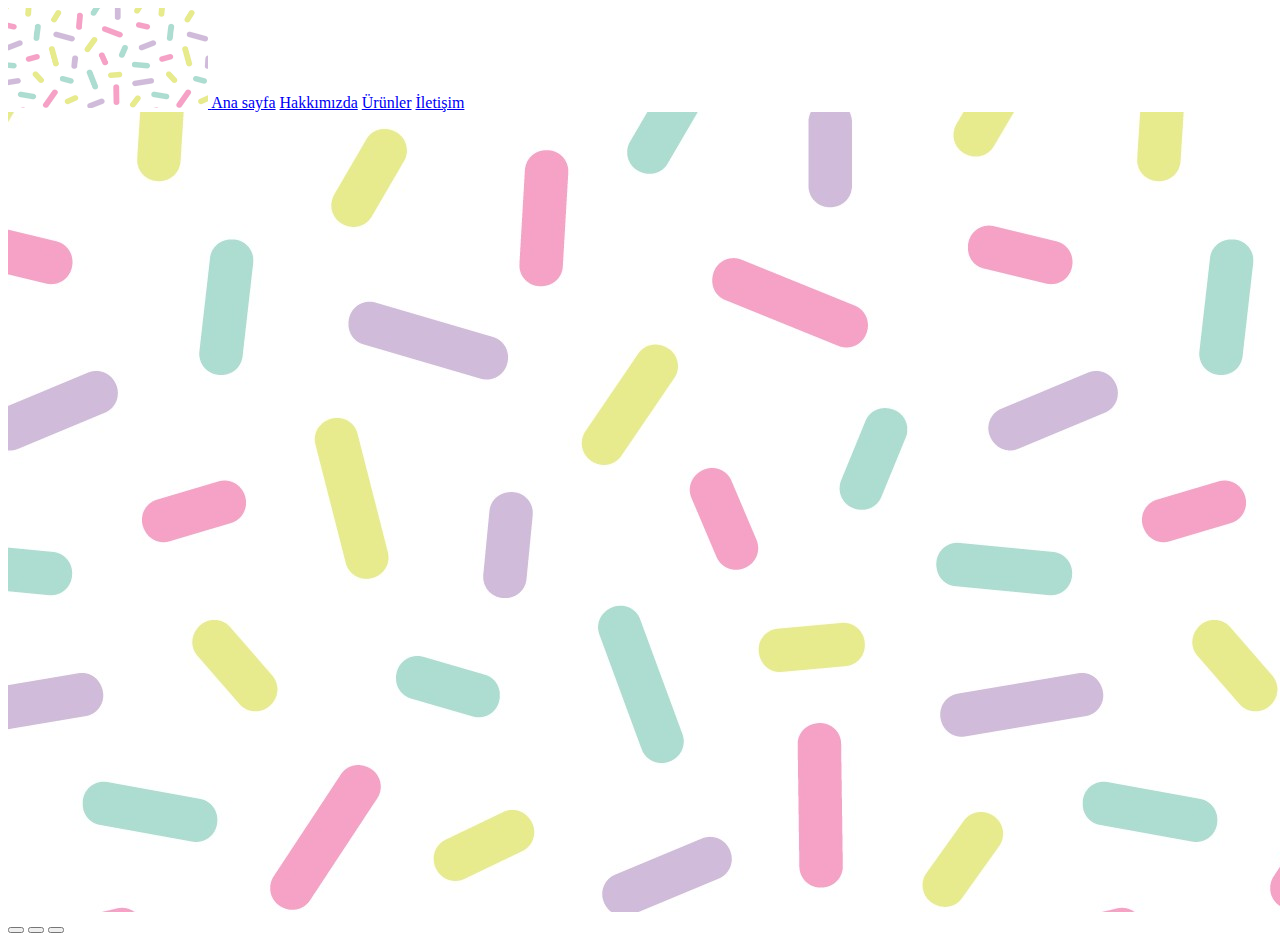
<file: index.html>
<!DOCTYPE html>
<html lang="en">

<head>
    <meta charset="UTF-8">
    <meta name="viewport" content="width=device-width, initial-scale=1.0">
    <link rel="stylesheet" href="https://cdnjs.cloudflare.com/ajax/libs/font-awesome/6.5.2/css/all.min.css" integrity="sha512-SnH5WK+bZxgPHs44uWIX+LLJAJ9/2PkPKZ5QiAj6Ta86w+fsb2TkcmfRyVX3pBnMFcV7oQPJkl9QevSCWr3W6A==" crossorigin="anonymous" referrerpolicy="no-referrer" />
    <link rel="stylesheet" href="style.css">
    <title>Müzik Aletleri</title>
   
        


    
   

   
    
    
   
 <header class="header">
    <a href="#" >
        <img src="minnos_dkkan_krtasiye_cover.jfif" alt="logo" width="200px" height="100px"/>

    </a>
    

    </div>
    <a href="Anasayfa.html"> Ana sayfa</a>
     <a href="Hakkımızda.html">Hakkımızda</a>
     
     <a href="Ürünler.html">Ürünler</a>
     <a href="İletişim.html">İletişim</a>
    
     <img src="minnos_dkkan_krtasiye_cover.jfif" >
     
    

    </div>
   
     
     
    <div class="buttons">
        <button>
            <i class= "fa-solid fa-magnifying-glass"></i>
           
        </button>
        

        <button>
            <i class= "fa-solid fa-house"></i>
        </button>
        
        <button>
            <i class= "fa-solid fa-bars"></i>
        </button>
            

        
        </button>
    </div>
</header>
</body>

</html>
</file>
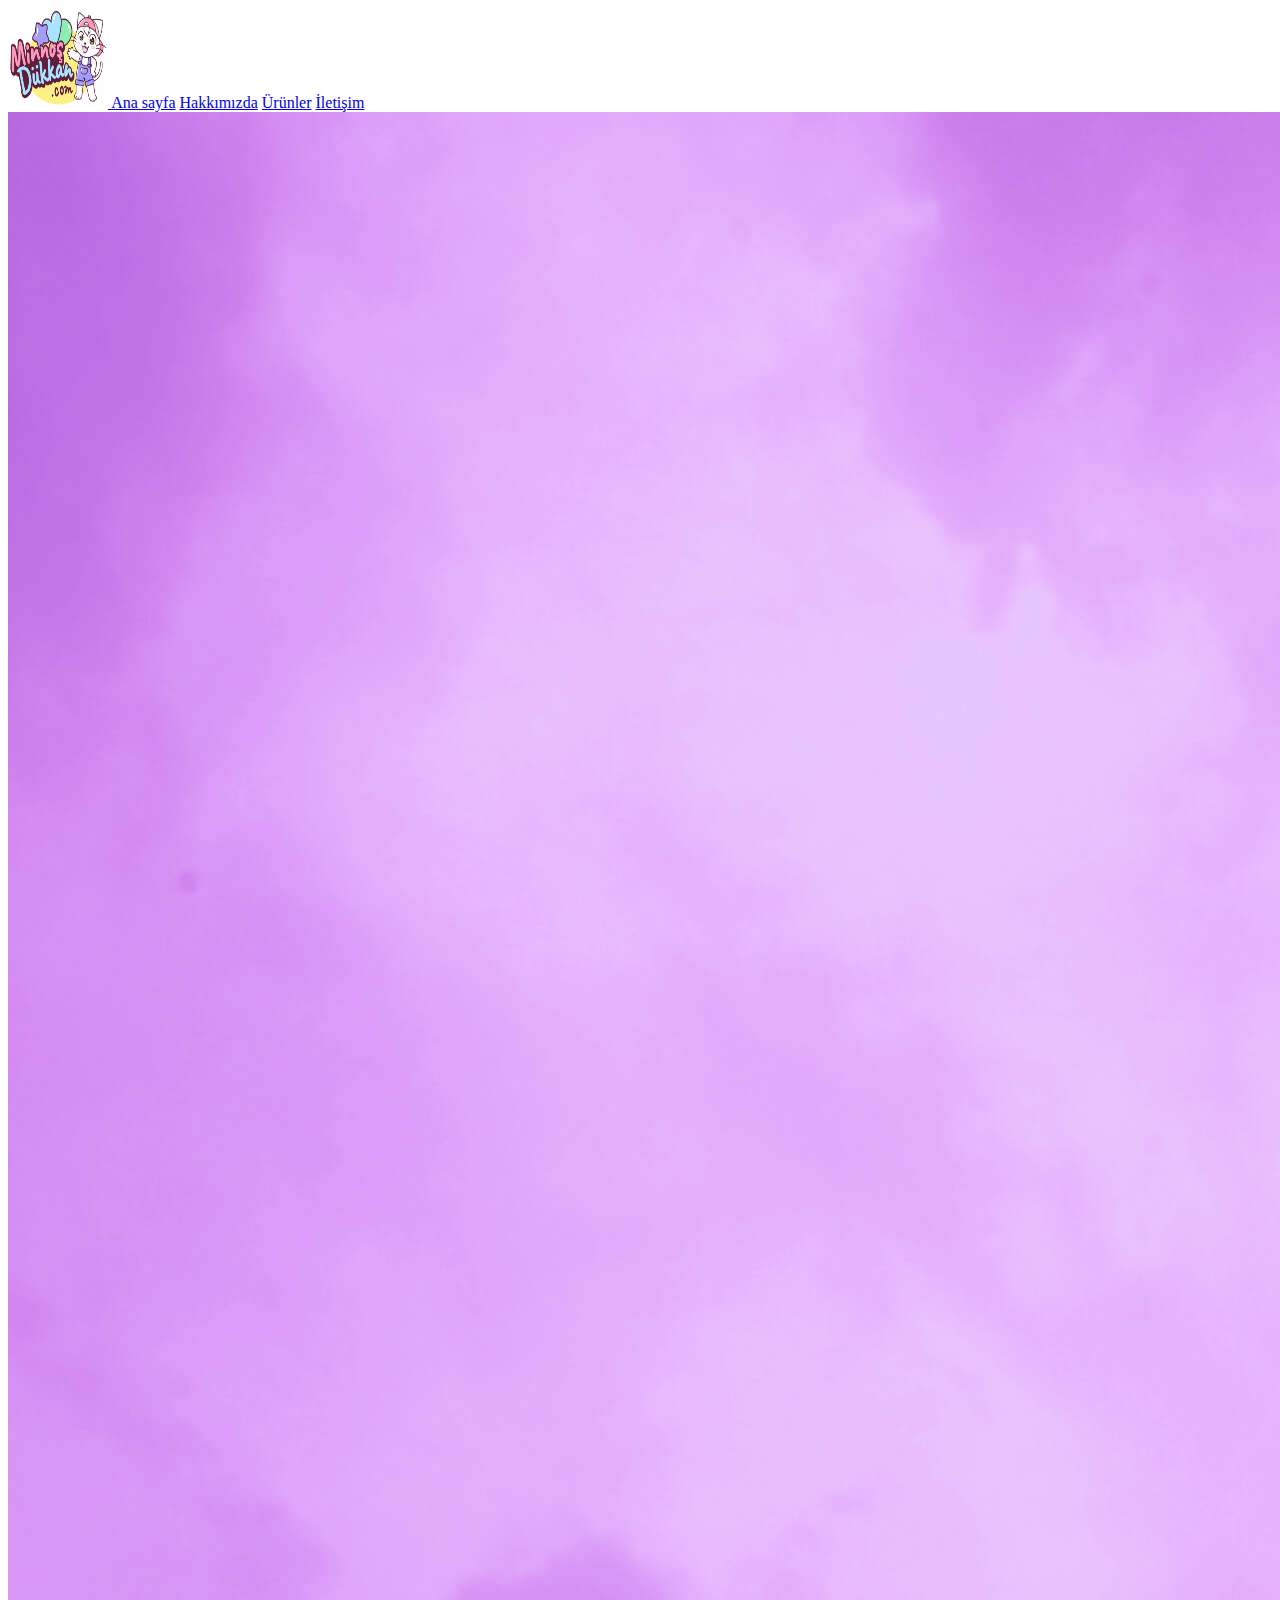
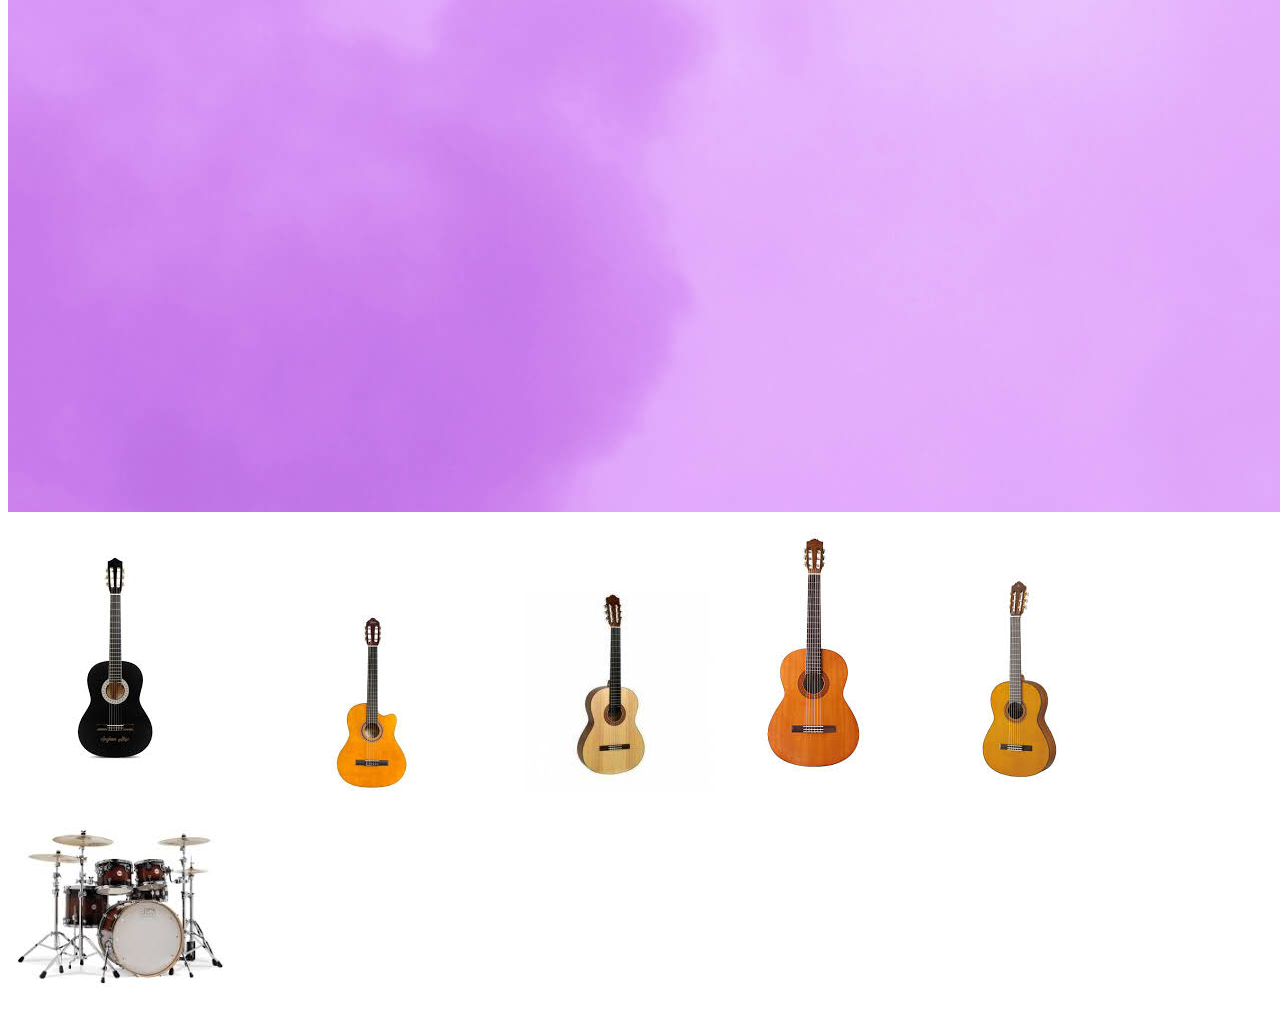
<file: Anasayfa.html>
<!DOCTYPE html>
<html lang="en">
<head>
    <meta charset="UTF-8">
    <meta name="viewport" content="width=device-width, initial-scale=1.0">
    <title>Anasayfa</title>
    <link rel="stylesheet" href="Anasayfa.html">
</head>
<body>
    <header class="header">
        <a href="#" >
            <img src="minnoslogo-v1.png" alt="logo" width="100px" height="100px"/>
        </a>


    </div>
  
    <a href="Anasayfa.html"> Ana sayfa</a>
     <a href="Hakkımızda.html">Hakkımızda</a>
     
     <a href="Ürünler.html">Ürünler</a>
     <a href="İletişim.html">İletişim</a>
    <img src="puroleclojpg.jpg">
    
     
    

    </div>


            <div>
                <img src="siyah.jpg ">
                <img src="images (1).jpg">
                <img src="images.jpg">
                <img src="indir (1).jpg">
                <img src="indir.jpg">
                <img src="davul.jpg">
        
            </div
             
            
                
   
       
</body>
</html>
</file>
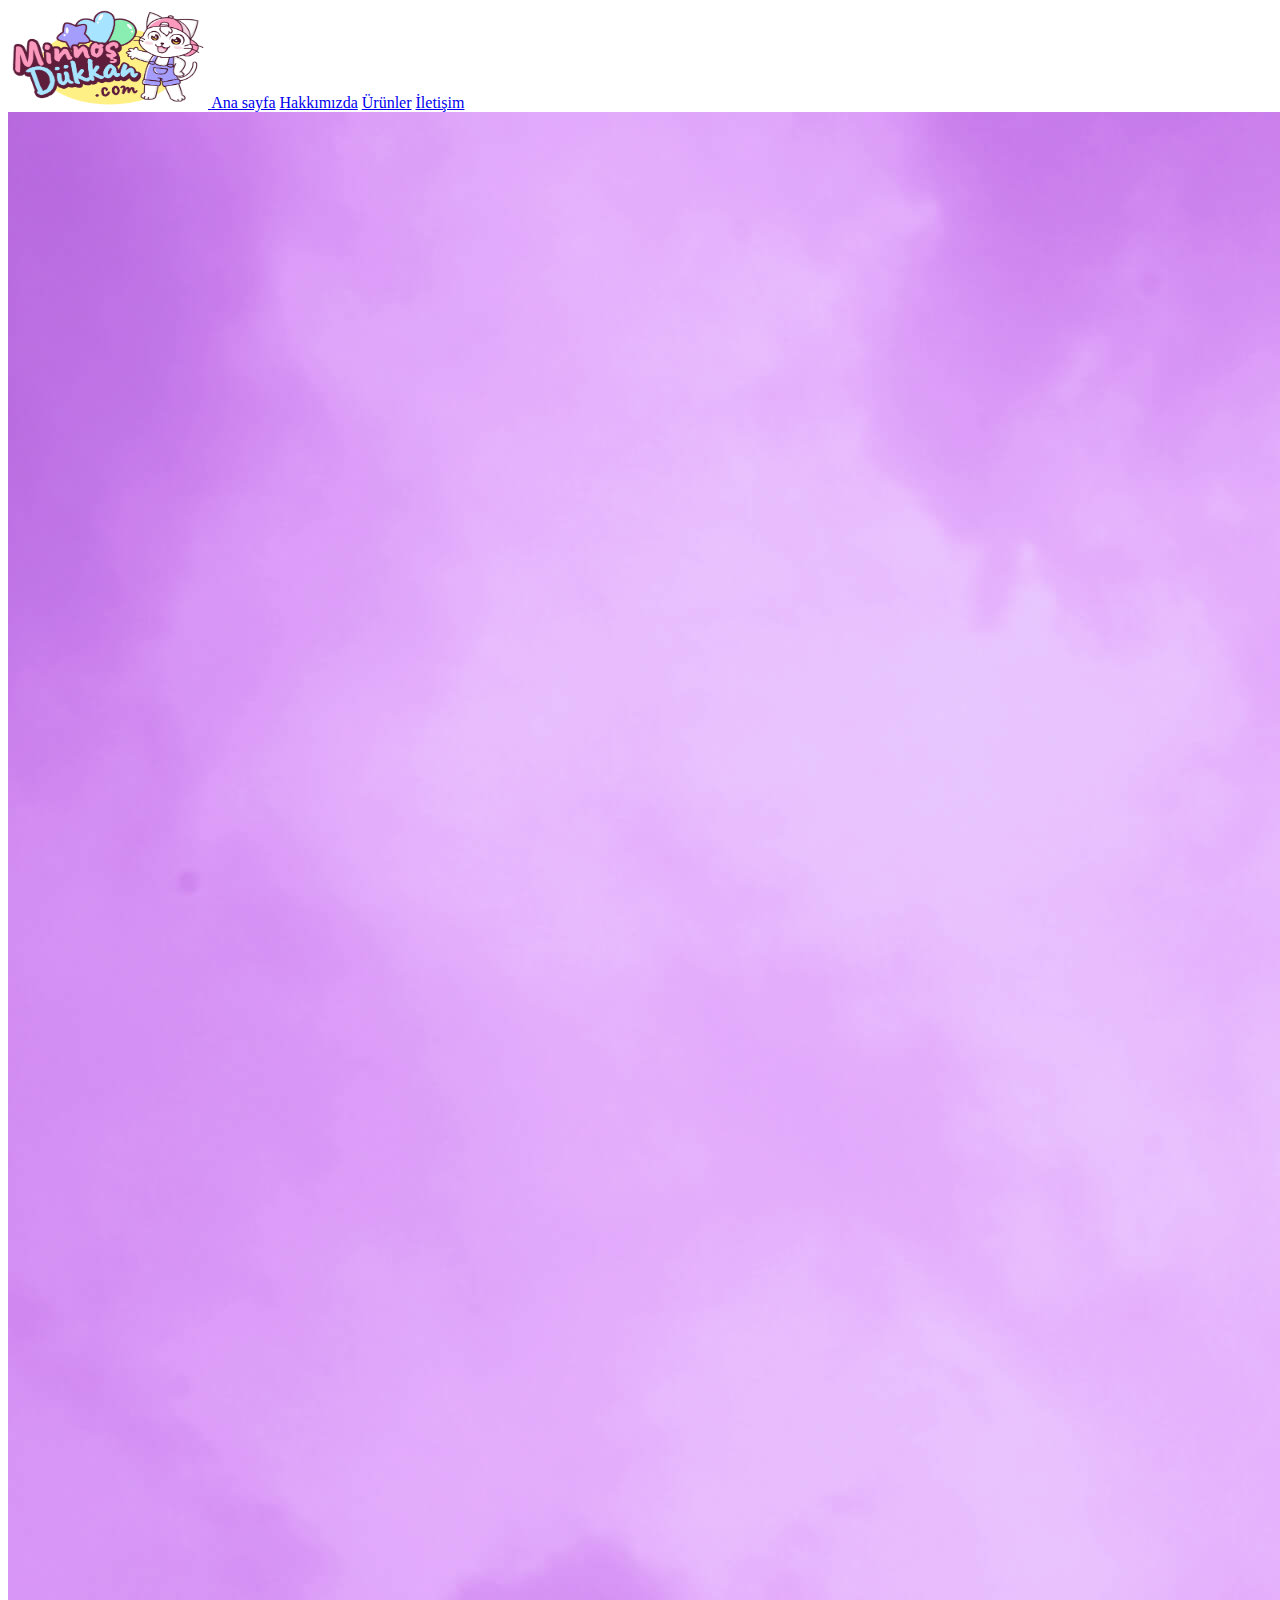
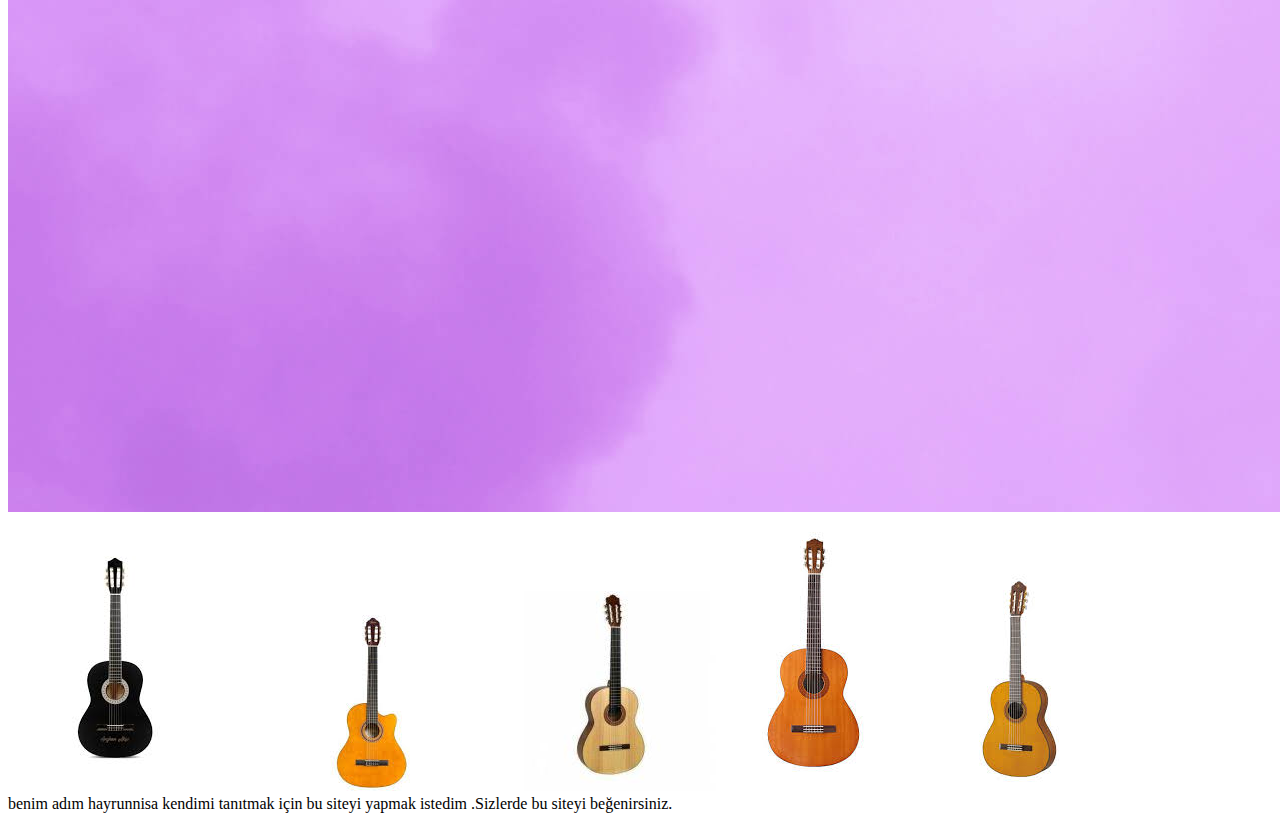
<file: Hakkımızda.html>
<!DOCTYPE html>
<html lang="en">
<head>
    <meta charset="UTF-8">
    <meta name="viewport" content="width=device-width, initial-scale=1.0">
    <title>Hakkımızda</title>
   <link rel="stylesheet" href="Hakkımızda.html">
</head> 
<body>
    
    <header class="header">
        <a href="#" >
            <img src="minnoslogo-v1.png" alt="logo" width="200px" height="100px"/>
    
        </a>
    </div>
  
    <a href="Anasayfa.html"> Ana sayfa</a>
     <a href="Hakkımızda.html">Hakkımızda</a>
     
     <a href="Ürünler.html">Ürünler</a>
     <a href="İletişim.html">İletişim</a>
    <img src="puroleclojpg.jpg">
    
     
    

    </div>
        <div>
            <img src="siyah.jpg ">
            <img src="images (1).jpg">
            <img src="images.jpg">
            <img src="indir (1).jpg">
            <img src="indir.jpg">
        </div>
        
    
benim adım hayrunnisa kendimi tanıtmak için bu  siteyi yapmak istedim .Sizlerde bu siteyi beğenirsiniz.

</body>
</html>
</file>
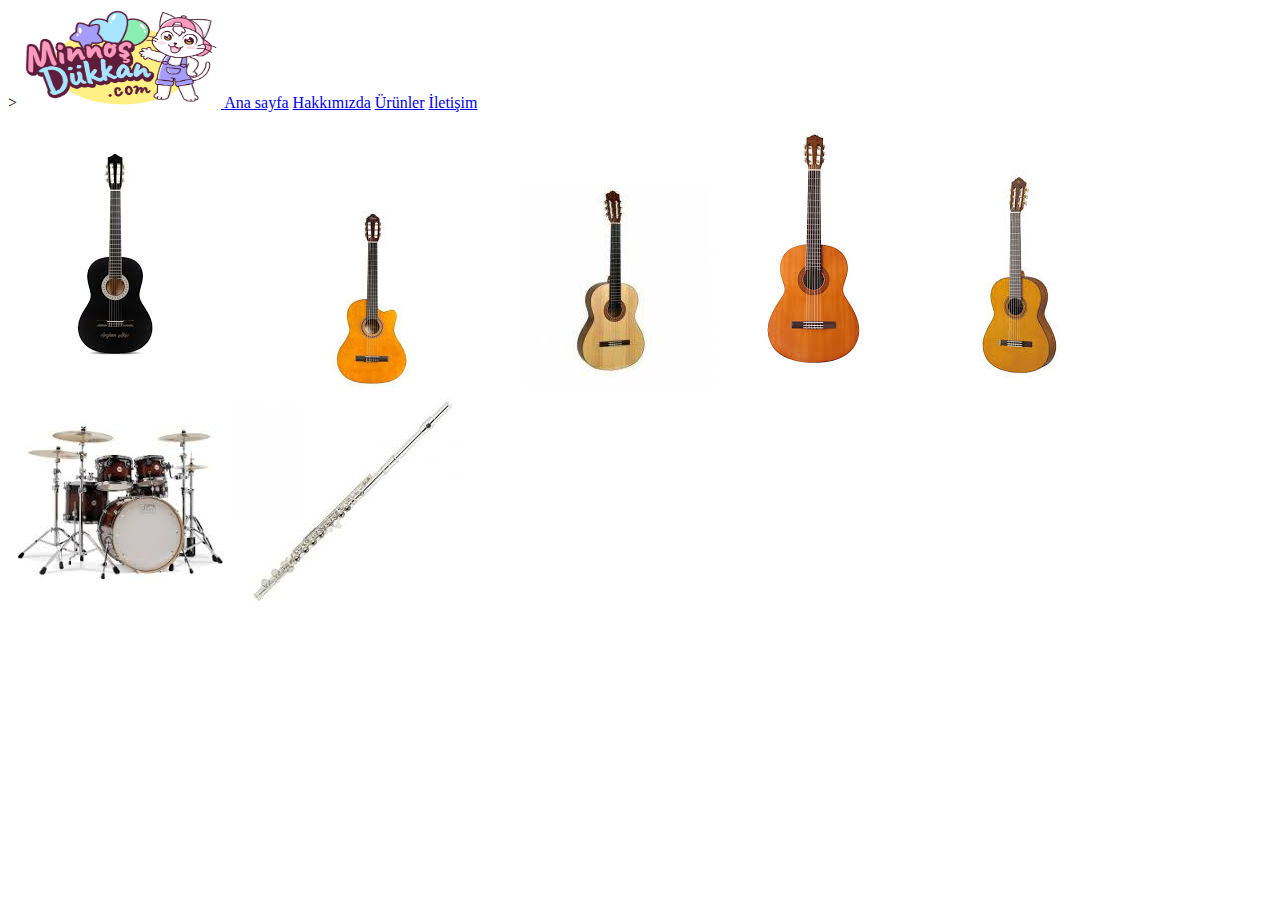
<file: Ürünler.html>
<!DOCTYPE html>
<html lang="en">
<head>
    <meta charset="UTF-8">
    <meta name="viewport" content="width=device-width, initial-scale=1.0">
    <title>Ürünler</title>
</head>
    
>
        <a href="#" >
            <img src="minnoslogo-v1.png" alt="logo" width="200px" height="100px"/>
           
        </a>
    </div>
    <a href="Anasayfa.html"> Ana sayfa</a>
     <a href="Hakkımızda.html">Hakkımızda</a>
     
     <a href="Ürünler.html">Ürünler</a>
     <a href="İletişim.html">İletişim</a>
    
     
     
    </div>
    <div>
        <img src="siyah.jpg ">
        <img src="images (1).jpg">
        <img src="images.jpg">
        <img src="indir (1).jpg">
        <img src="indir.jpg">
        <img src="davul.jpg">
        <img src="fu (2).jpg">
    </div>
    

    </div>
</body>
</html>
</file>
<file: style.css>
.margin{
    margin: 0;
    padding: 0;
    
    
}

.anasayfa{
background-color: aqua  
}
.hakkimizda{
    height: 800px;
    width: 100px;
    text-align: center;
    background-image: none;
}
</file>
